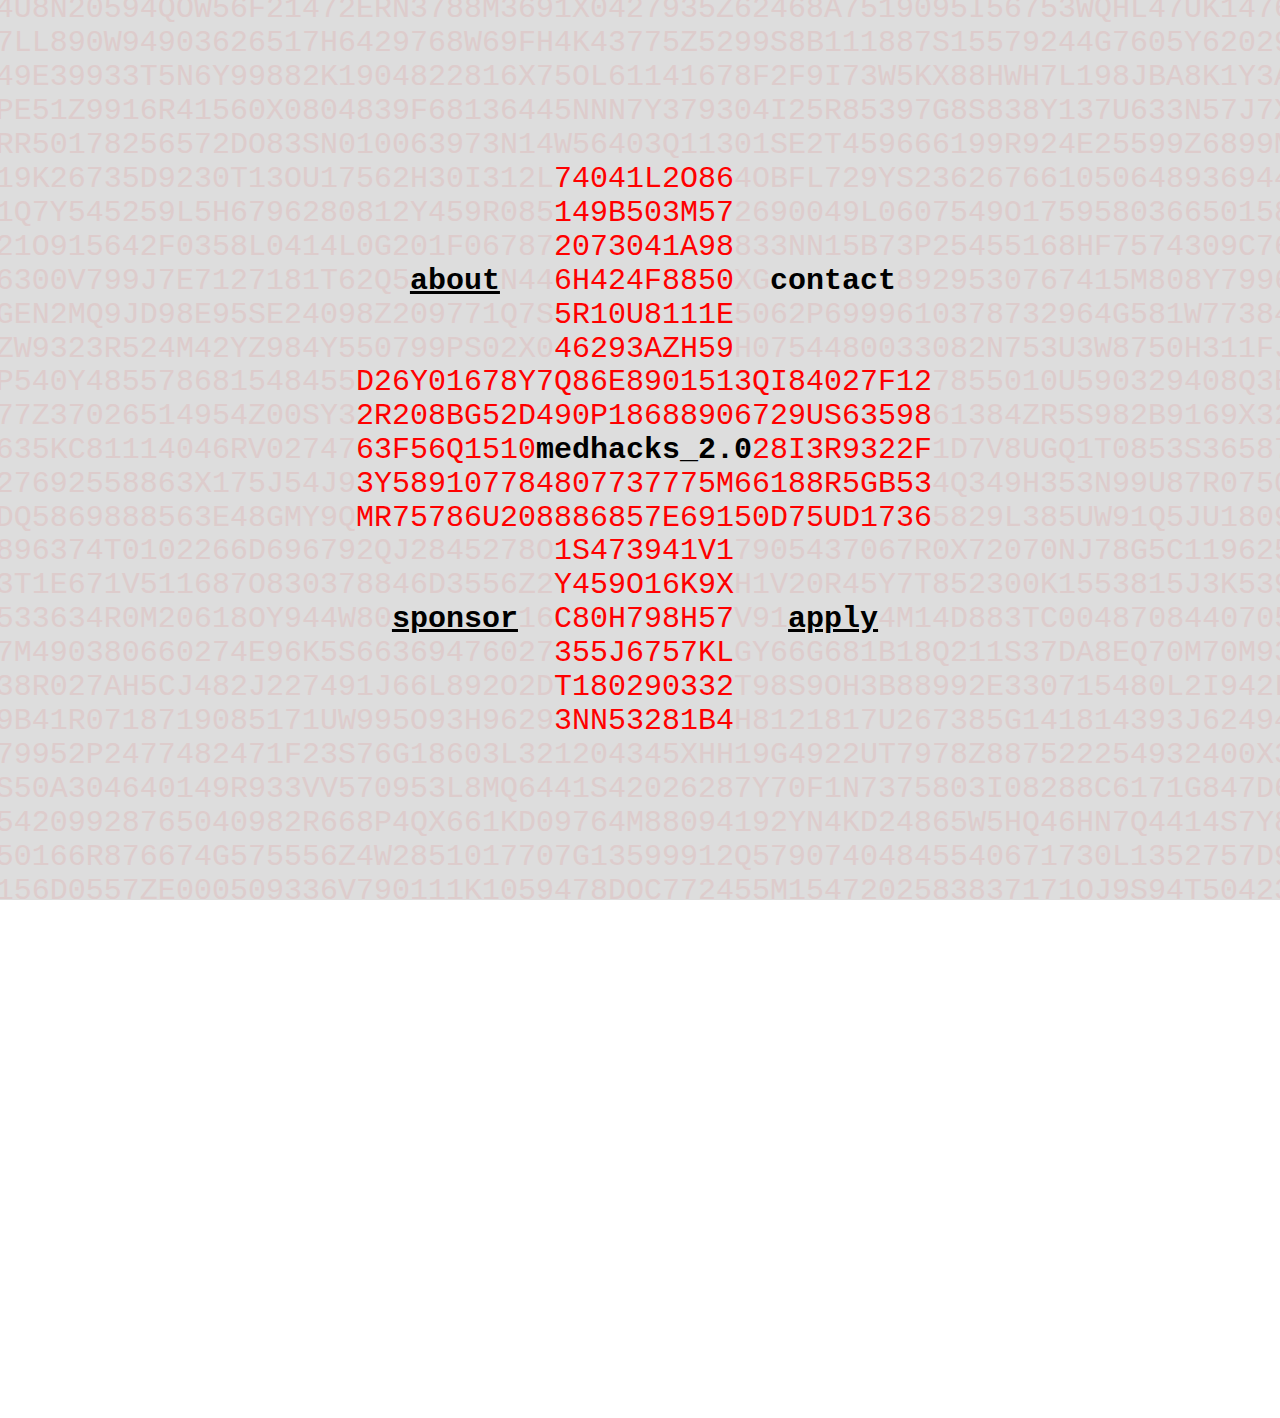
<file: beta/index.html>
<html><head><link rel='stylesheet' type='text/css' href='binary.css'><script src='http://ajax.googleapis.com/ajax/libs/jquery/1.11.3/jquery.min.js'></script></head><body style='margin: 0px; padding: 0px;' ><div class='world-container'><div class='left-sea'></div><div class='right-sea'></div><div style='font-family: courier' class='center world'><div class='top-half'><span></span><span class ='water'>257IF905I54R947M0889195N8H59D8171617K1X2N59Q0789K577401E3014800935P8M55659FXT67925980K7Q94696387389815U3593494B307356821Y57002I97</span></br><span class='water'>O6768824P5525212312F72208501O2136I0E46068V0813O58Q66SO71907R34465359738JU40183233926827O40831D151T22N82C5K53Z2970S41420D2241C737D</span></br><span class='water'>7273T73W7026W1L04AJ46G18854HD7170984W033020315R182U2Y5V0F6RP5X145707636889341719R342J814M1C2C6731Z8T9556JA66H99E2431A5ZGM7I77K5W8</span></br><span class='water'>C7D081C5F86RX4H634396Y492O153M023F9M021W63530386951NCH8VFL4P799S68P92809292EG8R27502SG70Y5758105U573T121308Y41K059SS90H444TIB8023</span></br><span class='water'>736208R60AZ214H</span><span class='water'>499150792373U5Y07499048OS718193166</span><span class ='water'>37N4324J276W0N6949LI6ME145S9548</span><span class='water'>313N08293776C614UG79</span><span class ='water'>6PD946X03239K157133XE856Z4394</span></br><span class='water'>6N313JX92342507</span><span class='water'>228911FH2XW530OZ31475L3488396E150S</span><span class ='water'>51N9N8HK59ACBA10161730768157715</span><span class='water'>05836A635794S7650S6U</span><span class ='water'>39256150A4241A4P12H35U5R72F65</span></br><span class='water'>8P391879R832B41</span><span class='water'>Z156091T394N35239D0A59Z6JZ28641787186YOI07572</span><span class ='water'>R4763870B1</span><span class='water'>194NWIT2768Q2U66252CZ371858014</span><span class ='water'>009820995L578X5960X63507U7778</span></br><span class='water'>027Z0JU13185Y68</span><span class='water'>J575453L16944450558R5S332T280H3H0K8K34H82C22X</span><span class ='water'>Z0173W89Y5</span><span class='water'>291378475325D5G02GF81E139G4802</span><span class ='water'>334N52H01JG84713451539414621N</span></br><span class='water'>790954J9664IX36</span><span class='water'>43K81536C561M36079502004A7W503373606T67400951</span><span class ='water'>O376U52T96</span><span class='water'>8716308NCJAF03085243V6T25E3540</span><span class ='water'>831N801405Y1Y03BHW20559620585</span></br><span class='water'>83286215410M624</span><span class='water'>47402C62H21288Z5390914252CG310924JM380323560U</span><span class ='water'>824119579N</span><span class='water'>D14N2323AA002S40R784794148J72S</span><span class ='water'>714B153221B4H2723311416Q7Y9M4</span></br><span class='water'>9MWC636076D3788</span><span class='water'>N25856C15505W52716W07Z10M3403N121N34C6KB77275</span><span class ='water'>0957805372</span><span class='water'>BV80F937T42V96116583N9F6GC681D</span><span class ='water'>735HH4I31365U757873A922313373</span></br><span class='water'>58OU7O759E540L6</span><span class='water'>0715R764J14P178725Y5497701X834L6207U695Z7K0G6</span><span class ='water'>O0FL1J07E7</span><span class='water'>3M448SP4H59086964831272LO66K96</span><span class ='water'>0W0B96N1357Z7W322120654901787</span></br><span class='water'>5O3325805658654</span><span class='water'>2530H165E49823J583J57R109412709E1913H444228344XV9201NDS1FT988224722599B7004Z31824O625</span><span class ='water'>11O34C254G121X9204M7H2851I517</span></br><span class='water'>83S564K5544Q70W</span><span class='water'>T925Q6052IH5529238M4C1505502R5861669928A42C4I11K202126583UQ384F28506I896J478012093092</span><span class ='water'>7213JLL98W81J3H47F3790D82F802</span></br><span class='water'>631929C2QX64O29</span><span class='water'>8931ZV179W162J077119J573CORN690W87548O94563B986Q69899531317T83950I13532500197J2103X11</span><span class ='water'>879M7356U945851179519960GME35</span></br><span class='water'>NG438MI94289D08</span><span class='water'>580LM74R70FPRZ4U1NHC7119OW75621472325687153691Z5E2JW3F467G0877518375636904XQ1LV7U9145</span><span class ='water'>61G296869F66W48506YP5U92737K0</span></br><span class='water'>M1517U29217F51N</span><span class='water'>0501C1641A37Y2F3L4O0W74Q03F76517HH789968365NF021A05F2729B183116427X4756924D5K60596SM2</span><span class ='water'>961247TGO3X4809DV247653M1770S</span></br><span class='water'>9H33730E2D82Z93</span><span class='water'>Z988Q69861OR9ER8E5F13U08N6398882T109XT2281E9657L6X0511780299I70W32X89L4D7L198JBB8K1Y2</span><span class ='water'>AJ9643988400D04C3270579DC9224</span></br><span class='water'>3728O9G65443420</span><span class='water'>815095U5K271080E5517H12J705505687Y839F607334T52I7763E5808A25485398286788Y137U9399P787</span><span class ='water'>9I91LA054698T3021600H0R13IK81</span></br><span class='water'>31701H94591O879</span><span class='water'>9O046M02N0I4Q9WR181272164725O83SN01E023H45N842C22S1QL40019E296C26A68EUR904E85399C6T90</span><span class ='water'>02253KGZ1I401897A55V070783124</span></br><span class='water'>04S0535K4145Y62</span><span class='water'>2Y72884609D6C902G87738743O0T1H851J561L277312W</span><span class ='land'>955X304741</span><span class='water'>2OB0L7Q9NS04665C06302Z957T7S66</span><span class ='water'>6838259PD6649084868187K3672TT</span></br><span class='water'>746881SL328XM62</span><span class='water'>987M20882Z0RJ11Q90E45H29L5F708Z210013Y15ER245</span><span class ='land'>864B229463</span><span class='water'>2E97076LA604145D136728636J3085</span><span class ='water'>368599885O763I801148X050A55H0</span></br><span class='water'>453410720293733</span><span class='water'>176N6054J67105G1L91F748F435855P1475G</span><span class='about-border'>2040198</span><span class='water'>Q7</span><span class ='land'>252WEZ5597</span><span class='water'>9</span><span class='contact-border'>3415114PX</span><span class='water'>R0X7155K6OFZ575H90C1</span><span class ='water'>N87T4763E336359624I3275009P24</span></br><span class='water'>7H5E61724Z6605Q</span><span class='water'>51S2OI4Z92316P83073539J6573N411L0625</span><span class='about-border'>1</span><span class='words' id='about'><a href='#' class='btn-click'>about</a></span><span class='about-border'>N</span><span class='water'>4T</span><span class ='land'>4584W50F53</span><span class='water'>X</span><span class='contact-border'>G</span><span class='words' id='contact'>contact</span><span class='contact-border'>8</span><span class='water'>BH553376X435M8683680</span><span class ='water'>1200652387063668V51869N082610</span></br><span class='water'>9VU11M0J0019459</span><span class='water'>H86P3H4Y185G3R6EN883VX797E560928014Z</span><span class='about-border'>582R71Q</span><span class='water'>08</span><span class ='land'>50R2K24N3N</span><span class='water'>9</span><span class='contact-border'>132P099Q6</span><span class='water'>133T2031K94G581772I8</span><span class ='water'>72510J0AA5601221X07GWT0K14830</span></br><span class='water'>2763325C88G7A20</span><span class='water'>565915915912DNZ80K258527912YD984Y231999PR02XX</span><span class ='land'>0HP1X0Z89E</span><span class='water'>4949F6812K3L1Y4B5891W87W90Y55F</span><span class ='water'>2576074123T0262S1449H576Q0404</span></div>
<div class='filler-div' id='top-filler'></div>
<div class='info' id="top-info">
	<div class='numbers' id='top-numbers'>
		1 </br>2 </br>3</br>4</br>5</br>6</br>7</br>8</br>9</br>10</br>11</br>12</br>13</br>14</br>15</br>16</br>17</br>18</br>19</br>20</br>21</br>22</br>23</br>24</br>25</br>26</br>27</br>28</br>29</br>30</br>31</br>32</br>33</br>34</br>35</br>36</br>37</br>38</br>39</br>
	</div>
	<div class='content' id='about-content'>
		What if the most creative minds channeled their focus into solving the most impactful problems of today? Imagine if we could apply the ingenuity that powers the most profound technology into the most fundamental of all human concerns: <span style='color:green'>health</span>. MedHacks is the start. Join us for our <span style='color:cyan'>medical hackathon</span> at the world's pinnacle of medical care - Johns Hopkins University.
		</br>
		</br>
		Hackers across all disciplines, skill levels, and locations will unite to meet with the experts in every part of the medical field here to <span style='color:yellow'>develop their solutions to healthcare problems across the globe</span>. For 36 hours, these hackers and doctors will bring their ideas to fruition. At the end, they will present their solutions to the judges and the world.
		</br>
		</br>
		<a href="#" class="button back">Back</a>
	</div>
</div>
<div class='filler-div' id='top-filler-2'></div>
<div class="middle-half"><span class='water'>932G1L13486G423</span><span class='water'>059078D1N2OR80P52T349O57Y601U4P795</span><span class ='land'>235X1092UE2G3T968550776AD65JG32B</span><span class='water'>5855012U392179Q18Q4</span><span class ='water'>EK6732I2VC2Y5773Y3503805120G4</span></br><span class='water'>S4J503763273266</span><span class='water'>3Q09494P657LSO07F570CQ910Q79Z05S27</span><span class ='land'>792993172</span><span class='title-border'>08RS51842V2296</span><span class='land'>7Q6864I3R</span><span class='water'>61389ZD374866019G67</span><span class ='water'>4377299887924551H83P6715P80O6</span></br><span class='water'>7649Q248V258BI7</span><span class='water'>67531202644E74820KC78111046R30054D</span><span class ='land'>01FD96476</span><span class='title-border'>Q</span><span class='words' id='title'>medhacks_2.0</span><span class='title-border'>Y</span><span class='land'>86823786T</span><span class='water'>1D789UM01R086350618</span><span class ='water'>746O3BK82I2045R01976016872AM1</span></br><span class='water'>4C592523019843P</span><span class='water'>7687791M093665276M25789K2X921284J0</span><span class ='land'>06T40467L</span><span class='title-border'>2133DV564X9O68</span><span class='land'>G11583E62</span><span class='water'>445696403N97U879075</span><span class ='water'>7351488Z1864184W7Z45M934W4909</span></br><span class='water'>536874S22F76722</span><span class='water'>0712903428464ND25889127569E3154Y1Q</span><span class ='land'>3604Q39W631GU6717N0MU080806171L8</span><span class='water'>88Y743814W57Q579180</span><span class ='water'>93095777J45915984V83011A92K18</span></div>
<div class='info' id='bottom-info'>
	<div class='numbers' id='bottom-numbers'>
		1</br>2</br>3</br>4</br>5</br>6</br>7</br>8</br>9</br>10</br>11</br>12</br>13</br>14</br>15</br>16</br>17</br>18</br>19</br>
	</div>
	<div class='content' id='apply-content'>
		Ready to <span style='color: red;'>change</span> the <span style='color: green;'>future</span> of healthcare?
		</br>
		</br>
		<a id="apply-btn" href="http://goo.gl/forms/IIniaFOjWABoxEIz1" class="button">Sign Up!</a>
		</br>
		</br>
		<a href="#" class="button back">Back</a>
	</div>
</div>
<div class='bottom-half'><span class='water'>4D553P85M934846</span><span class='water'>O46203505264D66662743Q1825635G98523QJ9819278M</span><span class ='land'>32003G1133</span><span class='water'>7K9560778I7037N0M0N50902CO19U3</span><span class ='water'>84U07W23M0F8W9710993TY0S46U5S</span></br><span class='water'>9510W99386978O0</span><span class='water'>60K2969573978W335E4777521087O623378</span><span class='sponsor-border'>806D35I16</span><span class='water'>5</span><span class ='land'>3283622Q19</span><span class='water'>H1</span><span class='border'>V40346J</span><span class='water'>R9JE0318K1HQ98R5K5386</span><span class ='water'>4B03AC71I7132AE6089538N3W1898</span></br><span class='water'>195177B25F59F7W</span><span class='water'>68L9M2G9P0U5R38939K421M20518Q0944W4</span><span class='sponsor-border'>0</span><span class='words' id='sponsor'><a href='../sponsors.pdf' class='btn-click'>sponsor</a></span><span class='sponsor-border'>1</span><span class='water'>6</span><span class ='land'>903VX4S5S9</span><span class='water'>79</span><span class='border'>0</span><span class='words' id='apply'><a href='#'class='btn-click'>apply</a></span><span class='border'>4</span><span class='water'>571D80O8900787084E040</span><span class ='water'>4CQ802418371246Q568559385Z200</span></br><span class='water'>803X56362835966</span><span class='water'>AP374U1ZS3T9A4L6891920627032Q38K1SN</span><span class='sponsor-border'>V66943K02</span><span class='water'>6</span><span class ='land'>QMI436D592</span><span class='water'>Y6</span><span class='border'>F1Y4Y53</span><span class='water'>04Q31953735M3337B72V3</span><span class ='water'>3814B7V17011193606P3556W80106</span></br><span class='water'>28951187T358515</span><span class='water'>U8L0GQ1699935H48R0257H5CJ266JGO7J514660842O2E</span><span class ='land'>429I001J67</span><span class='water'>798Z6F02025982E172710481L28990</span><span class ='water'>L4E335P5T923R59158I5Y2I074624</span></br><span class='water'>41B2D6S90155819</span><span class='water'>59H98DK9B374929157R03D6707095572X8925763H5656</span><span class ='land'>6V8132J126</span><span class='water'>H8121824U693495G1648U74971Z274</span><span class ='water'>44428933682392X363E695034A131</span></br><span class='water'>S915056P1665863</span><span class='water'>27CF3MU745333Z479N8P097U4O1441F2J046G126KSW421804H50XV77724VZ3UL7273Z1X7D26751402270X</span><span class ='water'>C68CL3FR710G089W5280270751970</span></br><span class='water'>90582Z79I757493</span><span class='water'>31C15OB882255V254A0046FS449R9S3UQ623953E80Q664149S086487775417B27589051U2E8C4826G8773</span><span class ='water'>271X6C47878562JK7817VI65I207W</span></br><span class='water'>S99856X51343028</span><span class='water'>715R6M7M5Z3308W1209528768038P19K268P4L967894083U4888EES596Y141DF480MK3HH45WN4Q6414372</span><span class ='water'>8751D6297572630947P278496256D</span></br><span class='water'>06686E986M25712</span><span class='water'>99W09426303BD350136RW716646975956V820E530477I7153Y592623568O7P80785840071732NM352427D</span><span class ='water'>J9R11875I7285648W6544KV4D9914</span></br><span class='water'>36J513138644834</span><span class='water'>7455410680525715ZD06576E0005093W2V019N34KZ149X557O35M2015I114480234D8744712J9S64IW154</span><span class ='water'>7I6538L4B223P9V49FR9056648433</span></br><span class='water'>650382030953775230224547222958643VW22842OEY4013817225070786101543353508X1849K36E7989270U7600J269Q327756C2191I983735K4959A1M8R3658</span></br><span class='water'>5088930H5160M6QU903PZ12115I7455E06735BOT2992Y23QY401533644G0465O08IZD870504792293J6111770134D537Q47RELKLIX063760F2015343060743F25</span></br><span class='water'>31334Q3049M86KEUE67Y9691J281YS44O93048W68EB0329D9272J93A12H032188961A76IF5612N03537430233X177665176327E59Q0722G80059330Q6G9965879</span></br><span class='water'>C412296CQ9967I61E30J70H18059464O2MLY69635C53YT57QU3491AG9D32851R9S9589887963K1R296L553332W40230NV266681580V37471726158JEN24Z86125</span></br><span class='water'>84343123I0202D430GZ77412044937086FI13253430U6O617E262093625M31Q0636I0950112470U63V0137W5144NP14DG44386476R3G783A6T7544V704349BR08</span></br><span class='water'>06864MI52A4G622535G816020D098885810316RT45UZY1518710342372PJ0225M79H3456067K20ZC2677180NI146M902795U665187M99788410SH0IR52Z395888</span></br><span class='water'>RTBYXT97997A46L3S299U1253G2Y8151G4G697355274Z94T5V58P42U407D89031IX56MG70U08270QW5217990L4IQ4G623Q66731Y9931383Z3735018Q320957775</span></br><span class='water'>98C40908657355804971Y1L9100L37P8MN95Y711YAGQN7Y58ZT140277859R2475J744597905G5825W26DQ8188230X907DK3H50L5I81625QO0797M186322WDW56W</span></br><span class='water'>588MK1V30586P4M74R3755921236345004922988X207175OY3299I93T7Y074163140484469J6O3398529769M3121O881820163R27Z34Z53H61R55884640915V36</span></br><span class='water'>9337MD92WMD1R9545QHY420Q7D54EG6124Y96622761449J42074274P3013UG08S139E0939V792887362658672S0404E4000JWT6952228J11N098V023QG85O3668</span></br><span class='water'>9858562554M831325D83M069PNP82253Y9G60565046R48OE0E19Y94571368PZ66554908047H87679705507N05A1611273HY36XU7901411NA311E76085408611G4</span></br><span class='water'>5823C083411388Y5W3G410WV6580Z6H22605XC913CH75X9765605217H59930965OG0P713SH75915242866394508007FN7DC34Y4NK9ZK192473750YN33BM49206K</span></br><span class='water'>6670Q855751I129899U0SNI9751P06992I716Q624847917H745714M5728Q3807453I0922D23505RD04X147357998LJ04296S6059I863N26068811TO82M9Z62447</span></br><span class='water'>93586P2916748K77296K4F32676I8Z40685696249C6022M7981345219986G975X916L4102407U002C06342991D019064P5U842919687573Q82U398SI923224672</span></br><span class='water'>34351AX13YF4110O663011U525RX98Y110074876O59849B943029W03540157705Z47832333155B2678617202664E7X4392920159795162393208R14170859519A</span></br><span class='water'></div></div></div><script src='binary.js'></script></body></html>
</file>
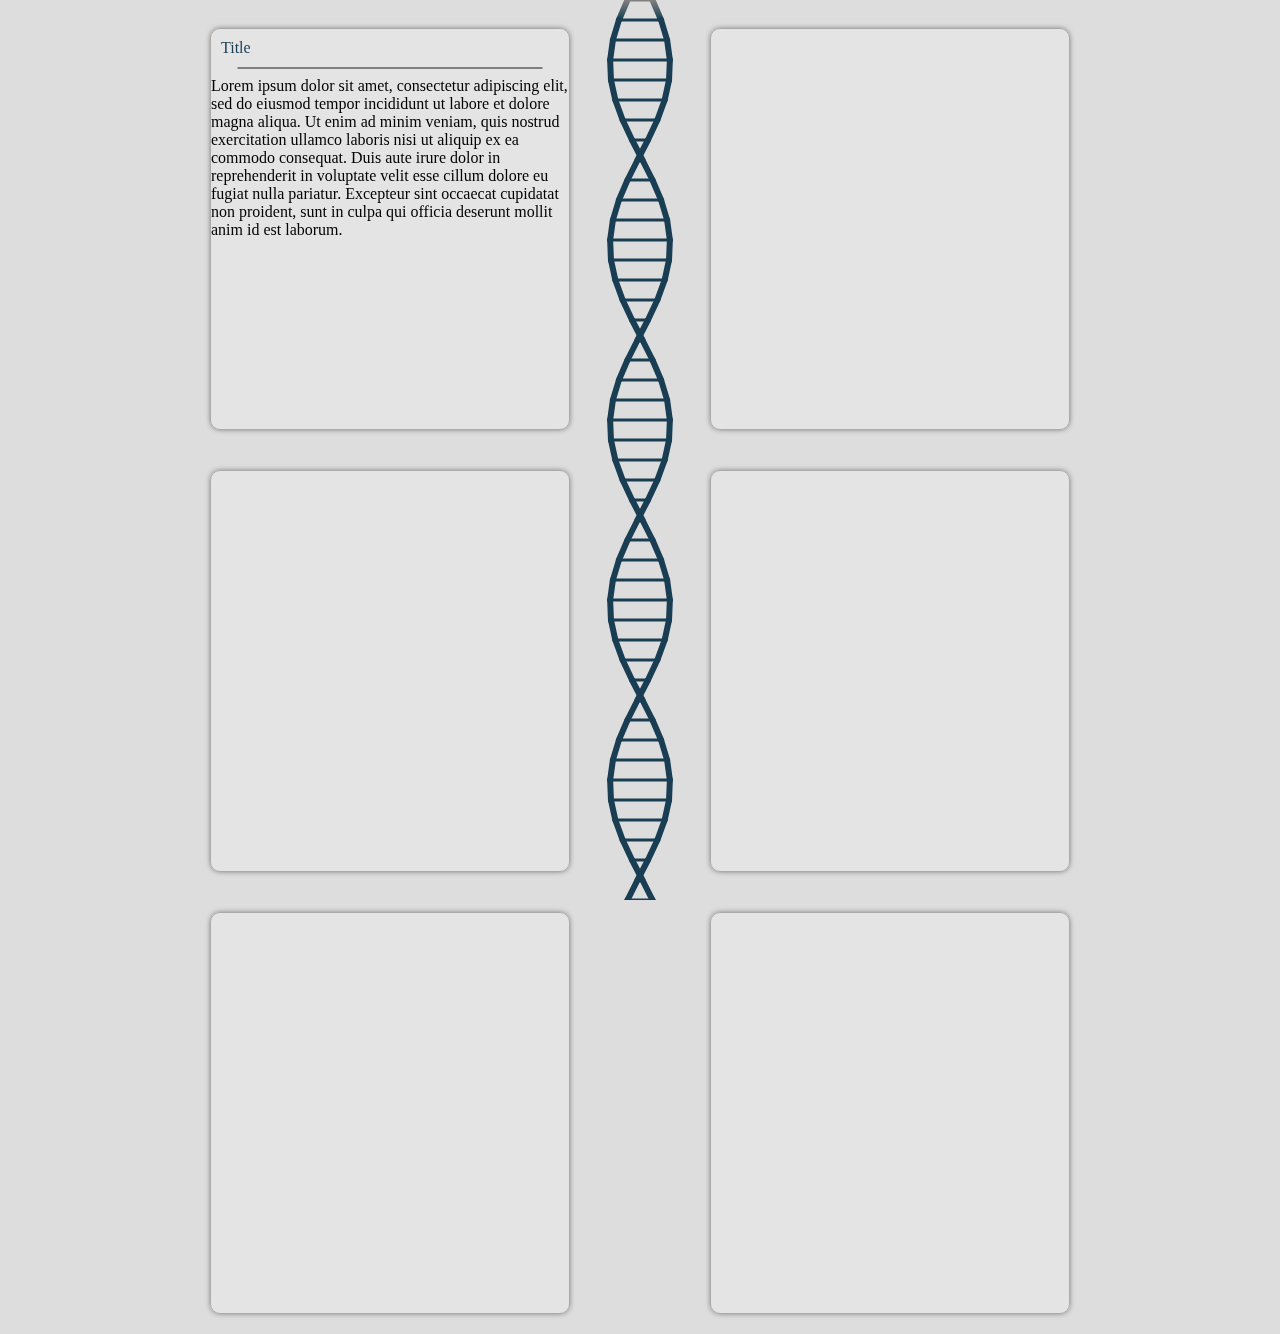
<file: beta/medical/index.html>
<html>
  <head>
    <script src="http://ajax.googleapis.com/ajax/libs/jquery/1.11.3/jquery.min.js"></script>
    <link rel="stylesheet" type="text/css" href="main.css">
  </head>
  <body>
    <svg class='dna' id='main_dna'>
      <linearGradient id="grad" x1="0%" y1="0%" x2="0%" y2="100%">
        <stop id='grad1' offset="0%" style="stop-color:rgb(255,255,0);stop-opacity:1" />
        <stop id='grad2' offset="100%" style="stop-color:rgb(255,0,0);stop-opacity:1" />
      </linearGradient>
    </svg>
    <div class='all-content'>
      <div class='content'>
        <div class='title'>
          Title
        </div>
        <hr/>
        <div class='info'>
Lorem ipsum dolor sit amet, consectetur adipiscing elit, sed do eiusmod tempor incididunt ut labore et dolore magna aliqua. Ut enim ad minim veniam, quis nostrud exercitation ullamco laboris nisi ut aliquip ex ea commodo consequat. Duis aute irure dolor in reprehenderit in voluptate velit esse cillum dolore eu fugiat nulla pariatur. Excepteur sint occaecat cupidatat non proident, sunt in culpa qui officia deserunt mollit anim id est laborum.
        </div>
      </div>
      <div class='content'></div>
      <div class='content'></div>
      <div class='content'></div>
      <div class='content'></div>
      <div class='content'></div>
    </div>
    <script src="main.js"></script>
  </body>
</html>
</file>
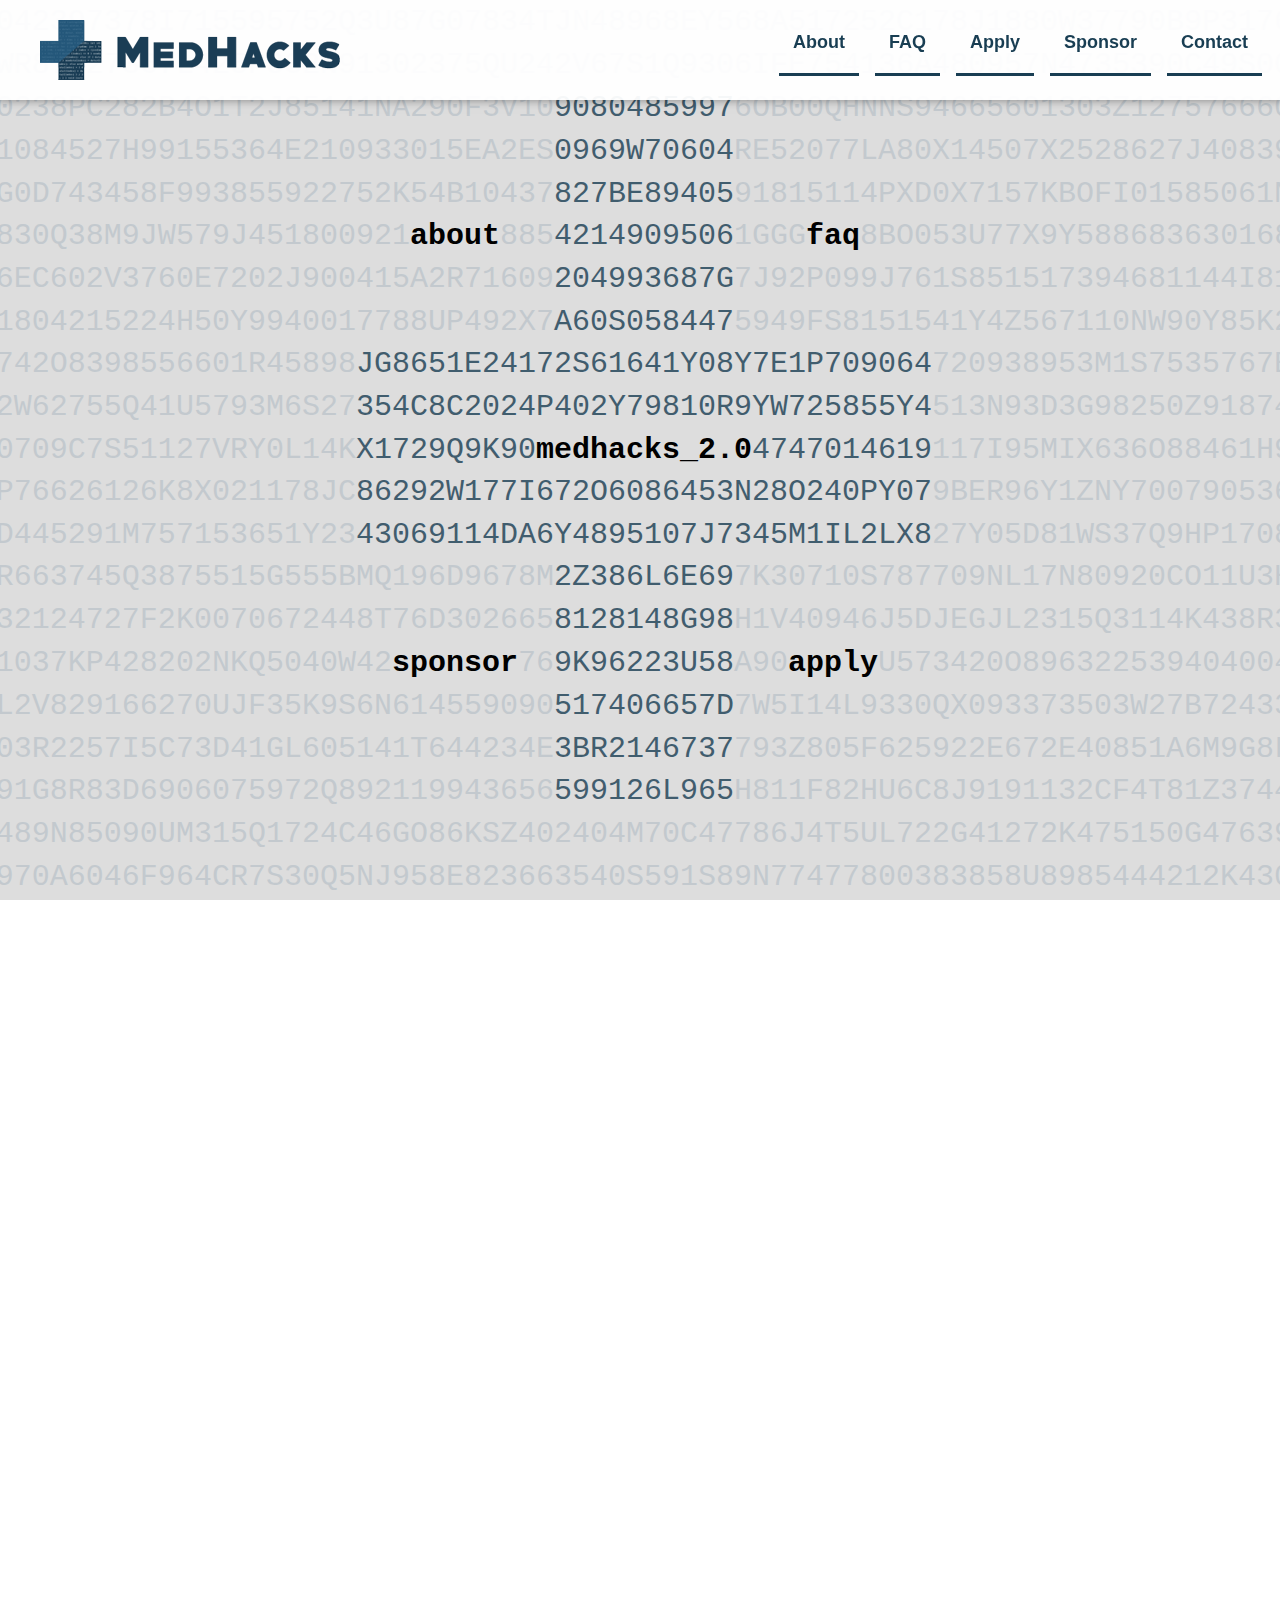
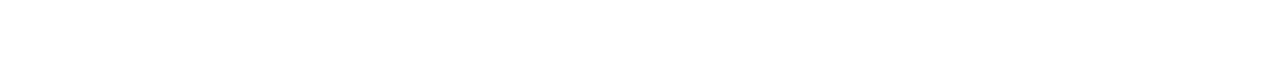
<file: beta/programming/index.html>
<html>
	<head>
			<link rel='stylesheet' type='text/css' href='binary.css'>
			<link href="main.css" rel="stylesheet">
			<link href="bootstrap.css" rel="stylesheet">
			<script src='http://ajax.googleapis.com/ajax/libs/jquery/1.11.3/jquery.min.js'></script>
	</head>
	<body style='margin: 0px; padding: 0px;' >
	    <h1 id='alt-logo'></h1>
		<div class="header-navbar header-navbar-scrolled">
	        <h1 class="header-navbar-logo">MedHacks</h1>

	        <div class="header-navbar-hamburger"></div>
	        <ul class="header-navbar-items">
	            <li class="header-navbar-item"><a href="#" id="about" class="header-navbar-link">About</a></li>
	            <li class="header-navbar-item"><a href="#" id="faq" class="header-navbar-link">FAQ</a></li>
	            <li class="header-navbar-item"><a href="#" id="apply" class="header-navbar-link">Apply</a></li>
	            <li class="header-navbar-item"><a href="#" id="sponsor" class="header-navbar-link">Sponsor</a></li>
	            <li class="header-navbar-item"><a href="mailto:info@medhacks.org" class="header-navbar-link">Contact</a></li>
	        </ul>
	    </div>
		<div class='world-container'>
			<div style='font-family: courier' class='center world'><div class='top-half'><span></span><span class ='water'>257IF905I54R947M0889195N8H59D8171617K1X2N59Q0789K577401E3014800935P8M55659FXT67925980K7Q94696387389815U3593494B307356821Y57002I97</span></br><span class='water'>O6768824P5525212312F72208501O2136I0E46068V0813O58Q66SO71907R34465359738JU40183233926827O40831D151T22N82C5K53Z2970S41420D2241C737D</span></br><span class='water'>7273T73W7026W1L04AJ46G18854HD7170984W033020315R182U2Y5V0F6RP5X145707636889341719R342J814M1C2C6731Z8T9556JA66H99E2431A5ZGM7I77K5W8</span></br><span class='water'>C7D081C5F86RX4H634396Y492O153M023F9M021W63530386951NCH8VFL4P799S68P92809292EG8R27502SG70Y5758105U573T121308Y41K059SS90H444TIB8023</span></br><span class='water'>736208R60AZ214H</span><span class='water'>499150792373U5Y07499048OS718193166</span><span class ='water'>37N4324J276W0N6949LI6ME145S9548</span><span class='water'>313N08293776C614UG79</span><span class ='water'>6PD946X03239K157133XE856Z4394</span></br><span class='water'>6N313JX92342507</span><span class='water'>228911FH2XW530OZ31475L3488396E150S</span><span class ='water'>51N9N8HK59ACBA10161730768157715</span><span class='water'>05836A635794S7650S6U</span><span class ='water'>39256150A4241A4P12H35U5R72F65</span></br><span class='water'>8P391879R832B41</span><span class='water'>Z156091T394N35239D0A59Z6JZ28641787186YOI07572</span><span class ='water'>R4763870B1</span><span class='water'>194NWIT2768Q2U66252CZ371858014</span><span class ='water'>009820995L578X5960X63507U7778</span></br><span class='water'>027Z0JU13185Y68</span><span class='water'>J575453L16944450558R5S332T280H3H0K8K34H82C22X</span><span class ='water'>Z0173W89Y5</span><span class='water'>291378475325D5G02GF81E139G4802</span><span class ='water'>334N52H01JG84713451539414621N</span></br><span class='water'>790954J9664IX36</span><span class='water'>43K81536C561M36079502004A7W503373606T67400951</span><span class ='water'>O376U52T96</span><span class='water'>8716308NCJAF03085243V6T25E3540</span><span class ='water'>831N801405Y1Y03BHW20559620585</span></br><span class='water'>83286215410M624</span><span class='water'>47402C62H21288Z5390914252CG310924JM380323560U</span><span class ='water'>824119579N</span><span class='water'>D14N2323AA002S40R784794148J72S</span><span class ='water'>714B153221B4H2723311416Q7Y9M4</span></br><span class='water'>9MWC636076D3788</span><span class='water'>N25856C15505W52716W07Z10M3403N121N34C6KB77275</span><span class ='water'>0957805372</span><span class='water'>BV80F937T42V96116583N9F6GC681D</span><span class ='water'>735HH4I31365U757873A922313373</span></br><span class='water'>58OU7O759E540L6</span><span class='water'>0715R764J14P178725Y5497701X834L6207U695Z7K0G6</span><span class ='water'>O0FL1J07E7</span><span class='water'>3M448SP4H59086964831272LO66K96</span><span class ='water'>0W0B96N1357Z7W322120654901787</span></br><span class='water'>5O3325805658654</span><span class='water'>2530H165E49823J583J57R109412709E1913H444228344XV9201NDS1FT988224722599B7004Z31824O625</span><span class ='water'>11O34C254G121X9204M7H2851I517</span></br><span class='water'>83S564K5544Q70W</span><span class='water'>T925Q6052IH5529238M4C1505502R5861669928A42C4I11K202126583UQ384F28506I896J478012093092</span><span class ='water'>7213JLL98W81J3H47F3790D82F802</span></br><span class='water'>631929C2QX64O29</span><span class='water'>8931ZV179W162J077119J573CORN690W87548O94563B986Q69899531317T83950I13532500197J2103X11</span><span class ='water'>879M7356U945851179519960GME35</span></br><span class='water'>NG438MI94289D08</span><span class='water'>580LM74R70FPRZ4U1NHC7119OW75621472325687153691Z5E2JW3F467G0877518375636904XQ1LV7U9145</span><span class ='water'>61G296869F66W48506YP5U92737K0</span></br><span class='water'>M1517U29217F51N</span><span class='water'>0501C1641A37Y2F3L4O0W74Q03F76517HH789968365NF021A05F2729B183116427X4756924D5K60596SM2</span><span class ='water'>961247TGO3X4809DV247653M1770S</span></br><span class='water'>9H33730E2D82Z93</span><span class='water'>Z988Q69861OR9ER8E5F13U08N6398882T109XT2281E9657L6X0511780299I70W32X89L4D7L198JBB8K1Y2</span><span class ='water'>AJ9643988400D04C3270579DC9224</span></br><span class='water'>3728O9G65443420</span><span class='water'>815095U5K271080E5517H12J705505687Y839F607334T52I7763E5808A25485398286788Y137U9399P787</span><span class ='water'>9I91LA054698T3021600H0R13IK81</span></br><span class='water'>31701H94591O879</span><span class='water'>9O046M02N0I4Q9WR181272164725O83SN01E023H45N842C22S1QL40019E296C26A68EUR904E85399C6T90</span><span class ='water'>02253KGZ1I401897A55V070783124</span></br><span class='water'>04S0535K4145Y62</span><span class='water'>2Y72884609D6C902G87738743O0T1H851J561L277312W</span><span class ='land'>955X304741</span><span class='water'>2OB0L7Q9NS04665C06302Z957T7S66</span><span class ='water'>6838259PD6649084868187K3672TT</span></br><span class='water'>746881SL328XM62</span><span class='water'>987M20882Z0RJ11Q90E45H29L5F708Z210013Y15ER245</span><span class ='land'>864B229463</span><span class='water'>2E97076LA604145D136728636J3085</span><span class ='water'>368599885O763I801148X050A55H0</span></br><span class='water'>453410720293733</span><span class='water'>176N6054J67105G1L91F748F435855P1475G</span><span class='about-border'>2040198</span><span class='water'>Q7</span><span class ='land'>252WEZ5597</span><span class='water'>9F8</span><span class='faq-border'>15114</span><span class='water'>PXR0X7155K6OFZ575H90C1</span><span class ='water'>N87T4763E336359624I3275009P24</span></br><span class='water'>7H5E61724Z6605Q</span><span class='water'>51S2OI4Z92316P83073539J6573N411L0625</span><span class='about-border'>1</span><span class='words' id='about'><a href='#' class='btn-click'>about</a></span><span class='about-border'>N</span><span class='water'>4T</span><span class ='land'>4584W50F53</span><span class='water'>XFG</span><span class='faq-border'>G</span><a class='words btn-click' id='faq' href='#'>faq</a><span class='faq-border'>8</span><span class='water'>BH553376X435M8683680</span><span class ='water'>1200652387063668V51869N082610</span></br><span class='water'>9VU11M0J0019459</span><span class='water'>H86P3H4Y185G3R6EN883VX797E560928014Z</span><span class='about-border'>582R71Q</span><span class='water'>08</span><span class ='land'>50R2K24N3N</span><span class='water'>HJ9</span><span class='faq-border'>2P099</span><span class='water'>2S133T2031K94G581772I8</span><span class ='water'>72510J0AA5601221X07GWT0K14830</span></br><span class='water'>2763325C88G7A20</span><span class='water'>565915915912DNZ80K258527912YD984Y231999PR02XX</span><span class ='land'>0HP1X0Z89E</span><span class='water'>4949F6812K3L1Y4B5891W87W90Y55F</span><span class ='water'>2576074123T0262S1449H576Q0404</span></div>
<div class='filler-div' id='top-filler'></div>
<div class='info' id="top-info">
	<div class='numbers' id='top-numbers'>
		1</br>2</br>3</br>4</br>5</br>6</br>7</br>8</br>9</br>10</br>11</br>12</br>13</br>14</br>15</br>16</br>17</br>18</br>19</br>20</br>21</br>22</br>23</br>24</br>25</br>26</br>27</br>28</br>29</br>30</br>31</br>32</br>33</br>34</br>35</br>36</br>37</br>38</br>39</br>40</br>41</br>42</br>43</br>44</br>45</br>46</br>47</br>48</br>49</br>50</br>51</br>52</br>53</br>54</br>55</br>56</br>57</br>58</br>59</br>60</br>61</br>62</br>63</br>64</br>65</br>66</br>67</br>68</br>69</br>70</br>71</br>72</br>73</br>74</br>75</br>76</br>77</br>78</br>79</br>
	</div>
	<div class='content' id='about-content'>
		What if the most creative minds channeled their focus into solving the most impactful problems of today? Imagine if we could apply the ingenuity that powers the most profound technology into the most fundamental of all human concerns: <span style='color:green'>health</span>. MedHacks is the start. Join us for our <span style='color:cyan'>medical hackathon</span> at the world's pinnacle of medical care - Johns Hopkins University.
		</br>
		</br>
		Hackers across all disciplines, skill levels, and locations will unite to meet with the experts in every part of the medical field here to <span style='color:yellow'>develop their solutions to healthcare problems across the globe</span>. For 36 hours, these hackers and doctors will bring their ideas to fruition. At the end, they will present their solutions to the judges and the world.
		</br>
		</br>
		<a href="#" class="button back">Back</a>
	</div>
	<div class='content' id='faq-content'>
       	<span style='color:yellow'>What is a Medical Hackathon?</span></br>
        Drawing on the popular concept of hackathons being held around the world, we are challenging innovators to design solutions to the most pressing medical issues of our day within 36 hours. MedHackers will work (and play) in interdisciplinary teams over the weekend, utilizing the unique skillset of each team member to build the best solution to a critical medical problem. Along the way, hackers will learn together, design together, eat together, and code together before presenting their finished product (together) to a panel of judges.
        </br></br>
        <span style='color:yellow'>But I know nothing about health?!</span></br>
        If you don't know about health, don’t worry - learning is a huge part of the MedHacks experience! We will have workshops on all subjects and mentors to answer questions and help out teams. Come with an open mind, you'll work with a great team, learn a lot, and most importantly, have fun.
        </br></br>
        <span style='color:yellow'>How will I get there?</span></br>
        MedHacks is able to offer a limited number of travel grants for participants coming from outside the Baltimore Metropolitan area. If you are in need of assistance in attending MedHacks, and live outside the Baltimore area, please send an email to <a style='color:cyan;' href="mailto:travel@medhacks.org">travel@medhacks.org</a>. 
        </br></br>
        <span style='color:yellow'>I'm not a student, can I still get involved?</span></br>
        Of course! We are looking for talented and qualified mentors, speakers, and <a style='color:cyan;' href="./sponsors.pdf">sponsors</a> in tech, entrepreneurship, medicine, and their intersection. We're always looking for new people to get involved, so shoot us an email at <a style='color:cyan;' href="mailto:info@medhacks.org">info@medhacks.org</a> and we'll be in touch.
        </br></br>
        <span style='color:yellow'>Who can participate?</span></br>
        Any student, anywhere. Anyone can make an impact - hackthons produce "hackers", not the other way around. Students - both at the undergraduate and graduate level - with engineering, medical, and entrepreneurial backgrounds are encouraged to apply for a spot at MedHacks 2015.
        </br></br>
		<a href="#" class="button back">Back</a>
	</div>
</div>
<div class='filler-div' id='top-filler-2'></div>
<div class="middle-half"><span class='water'>932G1L13486G423</span><span class='water'>059078D1N2OR80P52T349O57Y601U4P795</span><span class ='land'>235X1092UE2G3T968550776AD65JG32B</span><span class='water'>5855012U392179Q18Q4</span><span class ='water'>EK6732I2VC2Y5773Y3503805120G4</span></br><span class='water'>S4J503763273266</span><span class='water'>3Q09494P657LSO07F570CQ910Q79Z05S27</span><span class ='land'>792993172</span><span class='title-border'>08RS51842V2296</span><span class='land'>7Q6864I3R</span><span class='water'>61389ZD374866019G67</span><span class ='water'>4377299887924551H83P6715P80O6</span></br><span class='water'>7649Q248V258BI7</span><span class='water'>67531202644E74820KC78111046R30054D</span><span class ='land'>01FD96476</span><span class='title-border'>Q</span><span class='words' id='title'>medhacks_2.0</span><span class='title-border'>Y</span><span class='land'>86823786T</span><span class='water'>1D789UM01R086350618</span><span class ='water'>746O3BK82I2045R01976016872AM1</span></br><span class='water'>4C592523019843P</span><span class='water'>7687791M093665276M25789K2X921284J0</span><span class ='land'>06T40467L</span><span class='title-border'>2133DV564X9O68</span><span class='land'>G11583E62</span><span class='water'>445696403N97U879075</span><span class ='water'>7351488Z1864184W7Z45M934W4909</span></br><span class='water'>536874S22F76722</span><span class='water'>0712903428464ND25889127569E3154Y1Q</span><span class ='land'>3604Q39W631GU6717N0MU080806171L8</span><span class='water'>88Y743814W57Q579180</span><span class ='water'>93095777J45915984V83011A92K18</span></div>
<div class='info' id='bottom-info'>
	<div class='numbers' id='bottom-numbers'>
		1</br>2</br>3</br>4</br>5</br>6</br>7</br>8</br>9</br>10</br>11</br>12</br>13</br>14</br>15</br>16</br>17</br>18</br>19</br>
	</div>
	<div class='content' id='apply-content'>
		Ready to <span style='color: red;'>change</span> the <span style='color: green;'>future</span> of healthcare?
		</br>
		</br>
		<a id="apply-btn" href="http://goo.gl/forms/IIniaFOjWABoxEIz1" class="button">Sign Up!</a>
		</br>
		</br>
		<a href="#" class="button back">Back</a>
	</div>
</div>
<div class='bottom-half'><span class='water'>4D553P85M934846</span><span class='water'>O46203505264D66662743Q1825635G98523QJ9819278M</span><span class ='land'>32003G1133</span><span class='water'>7K9560778I7037N0M0N50902CO19U3</span><span class ='water'>84U07W23M0F8W9710993TY0S46U5S</span></br><span class='water'>9510W99386978O0</span><span class='water'>60K2969573978W335E4777521087O623378</span><span class='sponsor-border'>806D35I16</span><span class='water'>5</span><span class ='land'>3283622Q19</span><span class='water'>H1</span><span class='border'>V40346J</span><span class='water'>R9JE0318K1HQ98R5K5386</span><span class ='water'>4B03AC71I7132AE6089538N3W1898</span></br><span class='water'>195177B25F59F7W</span><span class='water'>68L9M2G9P0U5R38939K421M20518Q0944W4</span><span class='sponsor-border'>0</span><span class='words' id='sponsor'><a href='../sponsors.pdf' class='btn-click'>sponsor</a></span><span class='sponsor-border'>1</span><span class='water'>6</span><span class ='land'>903VX4S5S9</span><span class='water'>79</span><span class='border'>0</span><span class='words' id='apply'><a href='#'class='btn-click'>apply</a></span><span class='border'>4</span><span class='water'>571D80O8900787084E040</span><span class ='water'>4CQ802418371246Q568559385Z200</span></br><span class='water'>803X56362835966</span><span class='water'>AP374U1ZS3T9A4L6891920627032Q38K1SN</span><span class='sponsor-border'>V66943K02</span><span class='water'>6</span><span class ='land'>QMI436D592</span><span class='water'>Y6</span><span class='border'>F1Y4Y53</span><span class='water'>04Q31953735M3337B72V3</span><span class ='water'>3814B7V17011193606P3556W80106</span></br><span class='water'>28951187T358515</span><span class='water'>U8L0GQ1699935H48R0257H5CJ266JGO7J514660842O2E</span><span class ='land'>429I001J67</span><span class='water'>798Z6F02025982E172710481L28990</span><span class ='water'>L4E335P5T923R59158I5Y2I074624</span></br><span class='water'>41B2D6S90155819</span><span class='water'>59H98DK9B374929157R03D6707095572X8925763H5656</span><span class ='land'>6V8132J126</span><span class='water'>H8121824U693495G1648U74971Z274</span><span class ='water'>44428933682392X363E695034A131</span></br><span class='water'>S915056P1665863</span><span class='water'>27CF3MU745333Z479N8P097U4O1441F2J046G126KSW421804H50XV77724VZ3UL7273Z1X7D26751402270X</span><span class ='water'>C68CL3FR710G089W5280270751970</span></br><span class='water'>90582Z79I757493</span><span class='water'>31C15OB882255V254A0046FS449R9S3UQ623953E80Q664149S086487775417B27589051U2E8C4826G8773</span><span class ='water'>271X6C47878562JK7817VI65I207W</span></br><span class='water'>S99856X51343028</span><span class='water'>715R6M7M5Z3308W1209528768038P19K268P4L967894083U4888EES596Y141DF480MK3HH45WN4Q6414372</span><span class ='water'>8751D6297572630947P278496256D</span></br><span class='water'>06686E986M25712</span><span class='water'>99W09426303BD350136RW716646975956V820E530477I7153Y592623568O7P80785840071732NM352427D</span><span class ='water'>J9R11875I7285648W6544KV4D9914</span></br><span class='water'>36J513138644834</span><span class='water'>7455410680525715ZD06576E0005093W2V019N34KZ149X557O35M2015I114480234D8744712J9S64IW154</span><span class ='water'>7I6538L4B223P9V49FR9056648433</span></br><span class='water'>650382030953775230224547222958643VW22842OEY4013817225070786101543353508X1849K36E7989270U7600J269Q327756C2191I983735K4959A1M8R3658</span></br><span class='water'>5088930H5160M6QU903PZ12115I7455E06735BOT2992Y23QY401533644G0465O08IZD870504792293J6111770134D537Q47RELKLIX063760F2015343060743F25</span></br><span class='water'>31334Q3049M86KEUE67Y9691J281YS44O93048W68EB0329D9272J93A12H032188961A76IF5612N03537430233X177665176327E59Q0722G80059330Q6G9965879</span></br><span class='water'>C412296CQ9967I61E30J70H18059464O2MLY69635C53YT57QU3491AG9D32851R9S9589887963K1R296L553332W40230NV266681580V37471726158JEN24Z86125</span></br><span class='water'>84343123I0202D430GZ77412044937086FI13253430U6O617E262093625M31Q0636I0950112470U63V0137W5144NP14DG44386476R3G783A6T7544V704349BR08</span></br><span class='water'>06864MI52A4G622535G816020D098885810316RT45UZY1518710342372PJ0225M79H3456067K20ZC2677180NI146M902795U665187M99788410SH0IR52Z395888</span></br><span class='water'>RTBYXT97997A46L3S299U1253G2Y8151G4G697355274Z94T5V58P42U407D89031IX56MG70U08270QW5217990L4IQ4G623Q66731Y9931383Z3735018Q320957775</span></br><span class='water'>98C40908657355804971Y1L9100L37P8MN95Y711YAGQN7Y58ZT140277859R2475J744597905G5825W26DQ8188230X907DK3H50L5I81625QO0797M186322WDW56W</span></br><span class='water'>588MK1V30586P4M74R3755921236345004922988X207175OY3299I93T7Y074163140484469J6O3398529769M3121O881820163R27Z34Z53H61R55884640915V36</span></br><span class='water'>9337MD92WMD1R9545QHY420Q7D54EG6124Y96622761449J42074274P3013UG08S139E0939V792887362658672S0404E4000JWT6952228J11N098V023QG85O3668</span></br><span class='water'>9858562554M831325D83M069PNP82253Y9G60565046R48OE0E19Y94571368PZ66554908047H87679705507N05A1611273HY36XU7901411NA311E76085408611G4</span></br><span class='water'>5823C083411388Y5W3G410WV6580Z6H22605XC913CH75X9765605217H59930965OG0P713SH75915242866394508007FN7DC34Y4NK9ZK192473750YN33BM49206K</span></br><span class='water'>6670Q855751I129899U0SNI9751P06992I716Q624847917H745714M5728Q3807453I0922D23505RD04X147357998LJ04296S6059I863N26068811TO82M9Z62447</span></br><span class='water'>93586P2916748K77296K4F32676I8Z40685696249C6022M7981345219986G975X916L4102407U002C06342991D019064P5U842919687573Q82U398SI923224672</span></br><span class='water'>34351AX13YF4110O663011U525RX98Y110074876O59849B943029W03540157705Z47832333155B2678617202664E7X4392920159795162393208R14170859519A</span></br><span class='water'></div></div></div><script src='binary.js'></script></body></html>
</file>
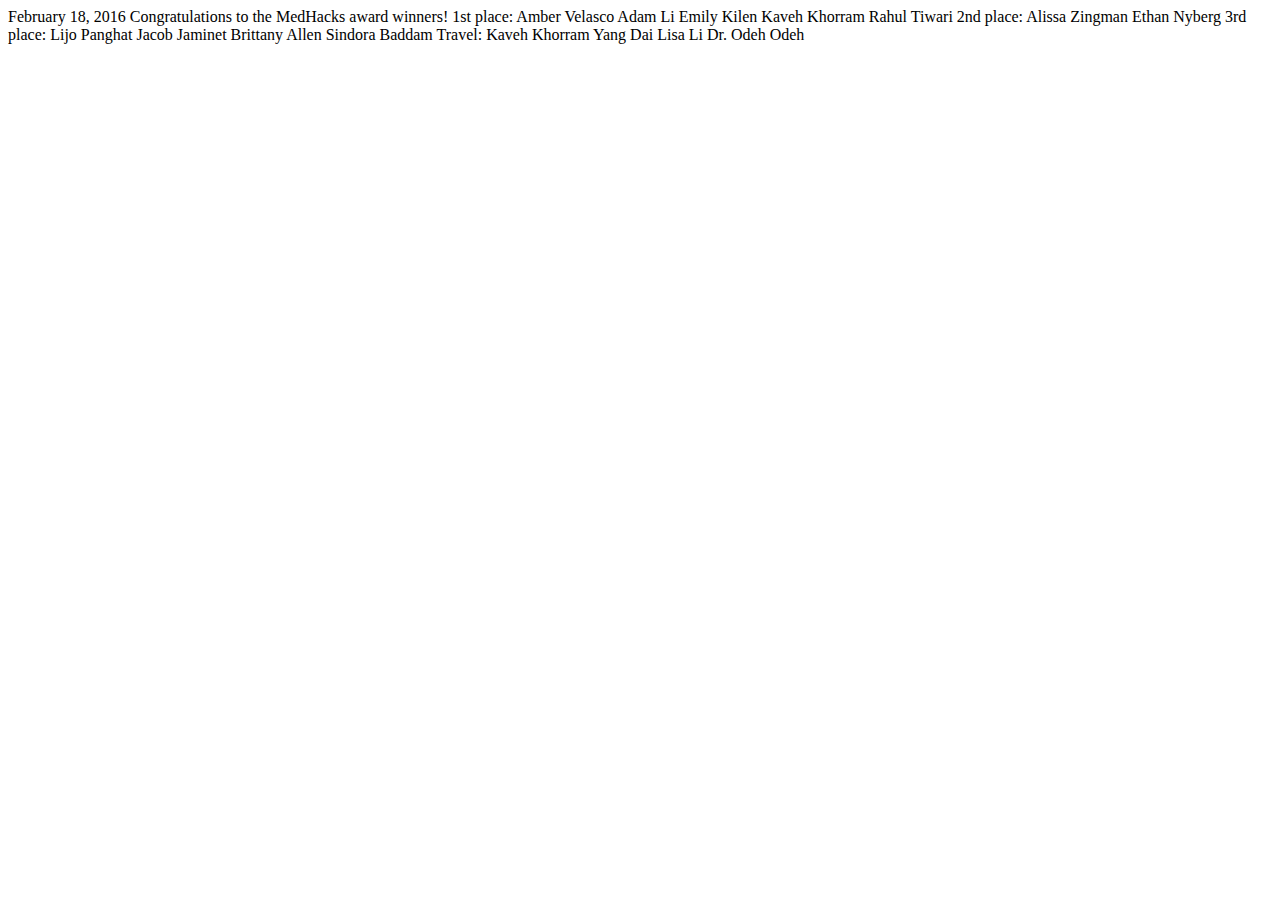
<file: winners.html>
<!DOCTYPE html>
<html>
<head>
	<title>MedHacks Winners</title>
</head>
<body>
February 18, 2016
Congratulations to the MedHacks award winners!

1st place: Amber Velasco
Adam Li
Emily Kilen
Kaveh Khorram
Rahul Tiwari

2nd place: Alissa Zingman
Ethan Nyberg

3rd place:
Lijo Panghat
Jacob Jaminet
Brittany Allen
Sindora Baddam

Travel: Kaveh Khorram
Yang Dai
Lisa Li
Dr. Odeh Odeh
</body>
</html>
</file>
<file: beta/binary.css>
.world
{
	position:absolute;
    top: calc(50% - 0px);
    left: calc(50% - 5px);
    transform: translate(-50%, -50%);
    -webkit-transform: translate(-50%, -50%);
    -ms-transform: translate(-50%, -50%);
    -o-transform: translate(-50%, -50%);

    background-color: #333;
}

.world-container
{
	width: 100%;
	height: 100%;
}
html,body 
{
    position:relative;
	overflow: hidden;
    height: 100%;
    font-size: 30px;
}
.left-sea 
{
	position: absolute;
	font-family: courier;
	height: 100%;
}

.loc-marker{
	color: white;
}
.right-sea
{
	position: absolute;
	font-family: courier;
	height: 100%;
}

.words, .title
{
    color: black;
    font-weight: bold;
}

.land, .title-border {
    color: red;
}

.info {
    width: 630px;
    margin: auto;
    color: #DDD;
    height: 0px;
    overflow: scroll;
    font-size: 25;
}   

.content {
    padding-top: 10px;
    padding-bottom: 10px;
    overflow: scroll;
}

.numbers {
    position: relative;
    float: left;
    height: 0px;
    color: gray;
    overflow: hidden;
    text-align: right;
}

.marginTen {
    padding-top: 10px;
    padding-right: 20px;
}

@media only screen and (max-width: 1000px) and (orientation: portrait) {
    body{
        font-size: 40px;    
    }
    
    .world {
        left: calc(50% - 12px);
        top: calc(50% + 6px);
    }

    .info {
        min-width: 910px;
        font-size: 45px;
    }
    
    .content {
        padding-top: 50px;
        padding-bottom: 50px;
    }

    .marginTen {
        padding-top: 52px;
    }
}

@media only screen and (max-width: 1000px) and (orientation: landscape) {
    body{
        font-size: 25px;    
    }

    .info {
        width: 650px;
        font-size: 25px;
    }
}

.bottom-half, .top-half, .middle-half {
    position: relative;
    background-color: #DDD;
}

.water, .border, .sponsor-border, .about-border, .contact-border {
    color: #DCC;
}

.darker-border {
}

.shadow-top {
    box-shadow: 0px -3px 3px #000;
}

.shadow-bottom {
    box-shadow: 0px 3px 3px #000;
}

.middle-half {
    z-index: 1000;
}

.bottom-half {
    margin-top: -1px;
}

.top-half {
    margin-bottom: -1px;
}

.invisible {
    float: right;
}

.button {
    color: pink;
}

.btn-click {
    color: black;
}

.back {
    color: orange;
}

.filler-div {
    position: relative;
    width: 100%;
    height: 0px;
    overflow: hidden;
}
</file>
<file: beta/medical/main.css>
\body, html {
    margin: 0px;
    background-color: #dddddd;
}

svg {
    margin: 0px;
    position: fixed;
    top: 0px;
    left: 0px;
}

polyline {
    fill:none;
    stroke:#193e53;
    stroke-width:5;
}

.all-content {
    position: relative;
    width: 85%;
    max-width: 1000px;
    min-width: 800px;
    margin: auto;
    z-index: 1;
}

.content {
    position: relative;
    height: 400px;
    width: calc(36% - 2px);
    margin: 7%;
    margin-top: 20px;
    margin-bottom: 20px;
    border: 1px #aaa solid;
    border-radius: 10px;
    background-color: rgba(230, 230, 230, 0.75);
    box-shadow: 0px 0px 5px #888888;
    float: left;
}

.title {
    color: #193e53;
    margin: 10px;
}

hr {
    width: 85%;
    border-style: solid;
    border-radius: 10px;
}

.info {

}
</file>
<file: beta/programming/binary.css>
.world
{
	position:absolute;
    top: calc(50% - 0px);
    left: calc(50% - 5px);
    transform: translate(-50%, -50%);
    -webkit-transform: translate(-50%, -50%);
    -ms-transform: translate(-50%, -50%);
    -o-transform: translate(-50%, -50%);

    background-color: #333;
}

.world-container
{
	width: 100%;
	height: 100%;
}
html,body 
{
    position:relative;
	overflow: hidden;
    height: 100%;
    font-size: 30px;
    line-height: 1;
	font-family: courier;

}

.left-sea 
{
	position: absolute;
	font-family: courier;
	height: 100%;
}

.loc-marker{
	color: white;
}
.right-sea
{
	position: absolute;
	font-family: courier;
	height: 100%;
}

.words, .title
{
    color: black;
    font-weight: bold;
}

.land, .title-border {
    color: #193e53;
    opacity: 0.8;
}

.info {
    width: 630px;
    margin: auto;
    color: #DDD;
    height: 0px;
    overflow: scroll;
    font-size: 25;
}   

.content {
    padding-top: 10px;
    padding-bottom: 10px;
    overflow: scroll;
}

.numbers {
    position: relative;
    float: left;
    height: 0px;
    color: gray;
    overflow: hidden;
    text-align: right;
}

.marginTen {
    padding-top: 10px;
    padding-right: 20px;
}

@media only screen and (max-width: 1000px) and (orientation: portrait) {
    body{
        font-size: 40px;    
    }
    
    .world {
        left: calc(50% - 12px);
        top: calc(50% + 6px);
    }

    .info {
        min-width: 910px;
        font-size: 45px;
    }
    
    .content {
        padding-top: 50px;
        padding-bottom: 50px;
    }

    .marginTen {
        padding-top: 52px;
    }
}

@media only screen and (max-width: 1000px) and (orientation: landscape) {
    body{
        font-size: 25px;    
    }

    .info {
        width: 650px;
        font-size: 25px;
    }
}

.bottom-half, .top-half, .middle-half {
    position: relative;
    background-color: #DDD;
}

.water, .border, .sponsor-border, .about-border, .faq-border {
    /*color: #DCC;*/
    color: #5D7F97;
    opacity: 0.2;
}

.darker-border {
}

.shadow-top {
    box-shadow: 0px -3px 3px #000;
}

.shadow-bottom {
    box-shadow: 0px 3px 3px #000;
}

.middle-half {
    z-index: 1000;
}

.bottom-half {
    margin-top: -1px;
}

.top-half {
    margin-bottom: -1px;
}

.invisible {
    float: right;
}

.button {
    color: pink;
}

.button:hover {
    color: pink;
}

.btn-click {
    color: black;
}

.back {
    color: orange;
}

.back:hover {
    color: orange;
}

.filler-div {
    position: relative;
    width: 100%;
    height: 0px;
    overflow: hidden;
}

.header-navbar {
    z-index: 2;
    -webkit-transition: opacity 1s, top 1s, background-color .4s ease-out, box-shadow .4s ease-out;
    -o-transition: opacity 1s, top 1s, background-color .4s ease-out, box-shadow .4s ease-out;
    -moz-transition: opacity 1s, top 1s, background-color .4s ease-out, box-shadow .4s ease-out;
    -ms-transition: opacity 1s, top 1s, background-color .4s ease-out, box-shadow .4s ease-out;
    transition: opacity 1s, top 1s, background-color .4s ease-out, box-shadow .4s ease-out;
}

#alt-logo {
    position: absolute;
    width: 62px;
    height: 60px;
    margin: 20px 40px;
    opacity: 1;
    z-index: 1;
    background: url('/assets/img/logo_dark.png') no-repeat;
}
</file>
<file: beta/programming/main.css>
/* Global Styles. */

html,
body {
    width: 100%;
    height: 100%;
}

body {
    font-family: "HelveticaNeue-Light", "Helvetica Neue Light", "Helvetica Neue", Helvetica, Arial, "Lucida Grande", sans-serif;
    font-weight: 300;
    overflow-x: hidden;
}

.text-vertical-center {
    display: table-cell;
    text-align: center;
    vertical-align: middle;
}

.text-vertical-center h1 {
    margin: 0 0 24px 0;
    padding: 0;
    font-size: 4.5em;
    font-weight: 700;
}

@media(max-width:900px) {
    .text-vertical-center h1 {
        font-size: 2.5em;
    }
}


/* Custom Button Styles */

.btn-light {
    border-radius: 0;
    color: #333;
    background-color: rgb(255, 255, 255);
}

.btn-light:hover,
.btn-light:focus,
.btn-light:active {
    color: #333;
    background-color: rgba(255, 255, 255, 0.8);
}


/* Custom Horizontal Rule */

hr.small {
    max-width: 100px;
}


/* Navbar */

.header-navbar {
    box-shadow: 0 -5px 10px 4px rgba(0, 0, 0, 0);
    height: 100px;
    position: fixed;
    top: 0;
    width: 100%;
    z-index: 1;
    /* Hack to prevent "dancing" on webkit/blink */
    -webkit-transform: translateZ(0);
}

.header-navbar-logo {
    background: url(/assets/img/logo_light.png) no-repeat;
    cursor: pointer;
    float: left;
    height: 60px;
    margin: 20px 40px;
    padding: 0;
    position: relative;
    text-indent: -9999px;
    width: 300px;
}

.header-navbar-logo:after {
    background: url('/assets/img/logo_dark.png') no-repeat;
    bottom: 0;
    content: '';
    display: block;
    left: 0;
    opacity: 0;
    position: absolute;
    right: 0;
    top: 0;
    transition: .4s opacity ease-out;
}

.header-navbar-items {
    float: right;
    list-style: none;
    margin: 0 10px;
}

.header-navbar-item {
    float: left;
}

.header-navbar-link {
    color: #fff;
    display: block;
    /*font-family: "HelveticaNeue-Light", "Helvetica Neue Light", "Helvetica Neue", Helvetica, Arial, "Lucida Grande", sans-serif;*/
    /*font-weight: 300;*/
    /*font: bold 18px/20px "Helvetica Neue";*/
    font-weight: bold;
    font-size: 18px;
    margin: 20px 8px 0;
    padding: 10px 14px 20px;
    position: relative;
    text-decoration: none;
    transition: color .1s ease-out;
}

.header-navbar-link:after {
    background-color: #fff;
    bottom: 0;
    content: '';
    display: block;
    height: 3px;
    left: 0;
    position: absolute;
    transition: height .1s ease-out;
    width: 100%;
    z-index: -1;
}

.header-navbar-link:hover,
.header-navbar-link:active,
.header-navbar-link:focus,
.header-navbar-link-active {
    color: #193e53;
    text-decoration: none;
}

.header-navbar-link:hover:after,
.header-navbar-link:focus:after,
.header-navbar-link-active:after {
    height: 100%;
}

.header-navbar-scrolled {
    box-shadow: 0 -5px 10px 4px rgba(0, 0, 0, .5);
    background-color: rgba(255, 255, 255, 0.95);
}

.header-navbar-scrolled .header-navbar-logo:after {
    opacity: 1;
}

.header-navbar-scrolled .header-navbar-link {
    color: #193e53;
}

.header-navbar-scrolled .header-navbar-link:after {
    background-color: #193e53;
}

.header-navbar-scrolled .header-navbar-link:hover,
.header-navbar-scrolled .header-navbar-link:focus {
    color: #fff;
}

@media only screen and (max-width: 836px) {
    .header-navbar {
        box-shadow: 0 -5px 10px 4px rgba(0, 0, 0, .5);
        background-color: rgba(255, 255, 255, 0.95);
    }
    .header-navbar-logo:after {
        opacity: 1;
    }
    .header-navbar-link {
        color: #193e53;
    }
    .header-navbar-link:after {
        background-color: #193e53;
    }
    .header-navbar-link:hover,
    .header-navbar-link:focus {
        color: #fff;
    }
}

@media all and (max-width: 950px) {
    .header-navbar-logo {
        background: url(/assets/img/logo_light_smaller.png) no-repeat;
        height: 45px;
        margin: 27px 40px;
        width: 225px;
    }
    .header-navbar-logo:after {
        background: url('/assets/img/logo_dark_smaller.png') no-repeat;
    }
    .header-navbar-link {
        font-size: 16px;
        margin-top: 23px;
        padding: 8px 12px 16px;
    }
}


/*@media only screen and (max-device-width: 736px) {*/

@media only screen and (max-width: 836px) {
    .header-navbar-hamburger {
        cursor: pointer;
        float: right;
        height: 45px;
        margin: 27px 20px 27px 0;
        position: relative;
        width: 45px;
    }
    .header-navbar-hamburger:before,
    .header-navbar-hamburger:after {
        background: url('/assets/img/hamburger.png') no-repeat;
        bottom: 0;
        content: '';
        display: block;
        left: 0;
        position: absolute;
        right: 0;
        top: 0;
        transition: .4s opacity ease-out;
    }
    .header-navbar-hamburger:before {
        opacity: 1;
        transition: .4s opacity ease-out;
    }
    .header-navbar-hamburger:after {
        background-position: -45px 0;
        opacity: 0;
        transition: .4s opacity ease-in;
    }
    .nav-open .header-navbar-hamburger:before {
        opacity: 0;
    }
    .nav-open .header-navbar-hamburger:after {
        opacity: 1;
    }
    .header-navbar-items {
        background-color: rgba(255, 255, 255, .95);
        box-shadow: 0 2px 2px 2px rgba(0, 0, 0, 0);
        float: left;
        margin: 0;
        max-height: 0;
        overflow: hidden;
        padding: 0;
        position: relative;
        transition: .4s max-height ease-out, .4s box-shadow ease-out;
        width: 100%;
    }
    .nav-open .header-navbar-items {
        box-shadow: 0 2px 2px 2px rgba(0, 0, 0, .25);
        max-height: 340px;
        /* TODO: fix magic constant */
    }
    .header-navbar-item {
        float: none;
    }
    .header-navbar-link,
    .header-navbar-scrolled .header-navbar-link,
    .header-navbar-link:hover,
    .header-navbar-scrolled .header-navbar-link:hover {
        background: transparent;
        color: #193d56;
        padding: 24px 32px;
        margin: 0;
    }
    .header-navbar-link:active,
    .header-navbar-scrolled .header-navbar-link:active {
        background: #193d56;
        color: #ccc;
    }
    .header-navbar-link:after,
    .header-navbar-scrolled .header-navbar-link:after {
        background-color: #ddd;
        bottom: auto;
        height: 2px;
        margin: 0 5%;
        top: 0;
        width: 90%;
        z-index: 1;
    }
    .header-navbar-link:hover:after,
    .header-navbar-link:active:after {
        height: 2px;
    }
}


/* Header */

.header {
    background-color: #000;
    display: table;
    position: fixed;
    width: 100%;
    height: 70vh;
    -webkit-transform: translateZ(0);
    -ms-transform: translateZ(0);
    transform: translateZ(0);
    overflow: hidden;
}

@media screen and (max-height: 830px) {
    .header {
        height: 100%;
    }
}

@media screen and (max-device-width: 736px) and (orientation: landscape) {
    .header {
        height: 200%;
    }
}

.header-grad,
.header-pcb,
.header-bg,
.header-logo {
    position: absolute;
    top: 0;
    left: 0;
    bottom: 0;
    right: 0;
}

.header-grad {
    background: linear-gradient(to left, #000 30%, #fff 50%, #000 70%);
    transform: translateX(-100%);
    -webkit-animation: move 10s infinite 1s;
    animation: move 10s infinite 1s;
}

@-webkit-keyframes move {
    0% {
        -webkit-transform: translateX(-100%);
    }
    75% {
        -webkit-transform: translateX(100%);
    }
    100% {
        -webkit-transform: translateX(100%);
    }
}

@-moz-keyframes move {
    0% {
        transform: translateX(-100%);
    }
    75% {
        transform: translateX(100%);
    }
    100% {
        transform: translateX(100%);
    }
}

@keyframes move {
    0% {
        -ms-transform: translateX(-100%);
        transform: translateX(-100%);
    }
    75% {
        -ms-transform: translateX(100%);
        transform: translateX(100%);
    }
    100% {
        -ms-transform: translateX(100%);
        transform: translateX(100%);
    }
}

.header-pcb {
    background-image: url(../img/pcbeautiful.png);
}

.header-bg {
    background: url(../img/webbg_responsive.jpg) repeat 0 0 scroll;
    -webkit-background-size: cover;
    -moz-background-size: cover;
    background-size: cover;
    -o-background-size: cover;
    opacity: .9;
}

.header-text {
    /*font-family: 'Helvetica Neue';*/
    top: 50%;
    padding: 0 5%;
    position: absolute;
    -webkit-transform: translateY(-50%);
    -ms-transform: translateY(-50%);
    transform: translateY(-50%);
    width: 100%;
}

.header-text-headline,
.header-text-byline {
    color: #fff;
    margin: 0;
    padding: 0;
    text-align: center;
}

.header-text-byline-caption {
    color: #888;
    text-align: center;
}

.header-text-headline {
    font-size: 54px;
    line-height: 60px;
    margin-bottom: 18px;
}

@-o-keyframes heart-beat {
    0% {
        transform: scale(.8);
        opacity: .95;
    }
    20% {
        transform: scale(1);
        opacity: 1;
    }
    100% {
        transform: scale(.75);
        opacity: .85;
    }
}

@-moz-keyframes heart-beat {
    0% {
        transform: scale(.8);
        opacity: .95;
    }
    20% {
        transform: scale(1);
        opacity: 1;
    }
    100% {
        transform: scale(.75);
        opacity: .85;
    }
}

@-webkit-keyframes heart-beat {
    0% {
        transform: scale(.8);
        opacity: .95;
    }
    20% {
        transform: scale(1);
        opacity: 1;
    }
    100% {
        transform: scale(.75);
        opacity: .85;
    }
}

@keyframes heart-beat {
    0% {
        transform: scale(.8);
        opacity: .95;
    }
    20% {
        transform: scale(1);
        opacity: 1;
    }
    100% {
        transform: scale(.75);
        opacity: .85;
    }
}

.beating-heart {
    color: #BD1616;
    -webkit-animation: heart-beat 1s infinite;
    animation: heart-beat 1s infinite;
}

.header-text-caption {
    color: #fed577;
    font-size: 25px;
    margin: 0 0 24px 0;
    text-align: center;
}

.header-text-byline {
    font-size: 24px;
    font-weight: normal;
    line-height: 30px;
}

.header-text-actions {
    margin-top: 24px;
    text-align: center;
}

.header-text-action {
    border: 3px solid #fff;
    color: #fff;
    display: inline-block;
    font-size: 20px;
    line-height: 24px;
    margin-right: 18px;
    padding: 14px 30px;
    transform: scale(.925);
    transition: .2s background-color ease-out, .2s color ease-out, .2s transform ease-out;
}

.header-text-action:hover,
.header-text-action:active,
.header-text-action:focus {
    background-color: #fff;
    color: #193e53;
    text-decoration: none;
    transform: scale(1);
}

.header-text-action:active {
    transform: scale(.975);
}

.header-text-action:last-of-type {
    margin-right: 0;
}

@media screen and (max-width: 500px) {
    .header-text-headline {
        font-size: 44px;
    }
    .header-text-caption {
        font-size: 16px;
    }
    .header-text-byline {
        font-size: 20px;
    }
    .header-text-byline-caption {
        font-size: 15px;
        color: gray;
    }
}

@media only screen and (max-device-width: 736px) {
    .header-text-action,
    .header-text-action:last-of-type {
        display: block;
        margin: 0 auto 20px;
        width: 80%;
    }
    .header-text-action:last-of-type {
        margin-bottom: 0;
    }
    .header-text-headline {
        font-size: 30px;
        line-height: 40px;
    }
    .header-text-byline {
        font-size: 16px;
    }
    .header-text-byline-caption {
        font-size: 10px;
        color: gray;
    }
}

.info-heading,
.support-heading,
.sponsor-heading,
.partners-heading,
.collaborators-heading,
.heading-faq {
    color: #193d56;
}


/* About */

.about {
    background-color: #efefef;
    padding: 30px 0;    
    position: relative;
}

@media all and (max-width:700px) {
    .about {
        padding: 20px 0;
    }
}

.info-heading {
    /*font-family: 'Helvetica Neue';*/
    font-size: 36px;
    margin-bottom: 48px;
}

.info-para {
    line-height: 36px;
}


/* Apply */

.section-apply {
    background-color: #193d56;
    color: #fff;
    overflow: hidden;
    padding: 80px 0;
    position: relative;
    text-align: center;
    width: 100%;
}

.section-apply-ekg {
    left: 50%;
    position: absolute;
    -ms-transform: translateX(-50%);
    -webkit-transform: translateX(-50%);
    transform: translateX(-50%);
}

.section-apply-heading {
    /*font-family: 'Helvetica Neue';*/
    font-size: 40px;
    margin-bottom: 32px;
    margin-top: 104px;
    -ms-transform: scale(.95);
    -webkit-transform: scale(.95);
    transform: scale(.95);
}

.action-btn-light {
    border: 3px solid #fff;
    color: #fff;
    display: inline-block;
    font-size: 20px;
    line-height: 24px;
    margin-right: 18px;
    padding: 14px 30px;
    transform: scale(.925);
    transition: .2s background-color ease-out, .2s color ease-out, .2s transform ease-out;
}

.action-btn-light:hover,
.action-btn-light:active,
.action-btn-light:focus {
    background-color: #fff;
    color: #193e53;
    text-decoration: none;
    transform: scale(1);
}

.action-btn-light:active {
    transform: scale(.975);
}

.faq {
    background-color: #efefef;
    padding: 48px 12%;
    padding-top: 0px;
    position: relative;
}

.schedule {
    background-color: #193d56;
    color: #fff;
    padding-bottom: 128px;
}

.faq:after {
    clear: both;
    content: '';
    display: table;
}

.heading-faq {
    /*font-family: 'Helvetica Neue';*/
    font-size: 36px;
    margin-bottom: 24px;
    text-align: center;
}

.faq-additional-questions {
    text-align: center;
    font-size: 18px;
}

.faq-column {
    float: left;
    margin: 0 1%;
    width: 48%;
}

@media screen and (max-width: 700px) {
    .faq {
        padding: 48px 3%;
        padding-top: 0px;
    }
    .faq-column {
        width: 98%;
    }
}

.faq-box {
    background-color: #f9f9f9;
    border-radius: 3px;
    box-shadow: 0 0 6px 1px rgba(0, 0, 0, .05);
    margin: 16px 0;
    padding: 24px;
    width: 100%;
}

.faq-box h3 {
    color: #193d56;
    margin: 0 0 16px;
}

.faq-box h3:after {
    background-color: #D0D0D0;
    content: '';
    display: block;
    height: 1px;
    margin-top: 8px;
    width: 100%;
}

.faq-box p {
    font-size: 16px;
    line-height: 24px;
    margin: 4px 0;
}


/* Sponsors */

.support-heading {
    /*font-family: 'Helvetica Neue';*/
    font-size: 36px;
    margin: 48px 0;
}

.lead-interest {
    font-size: 20px;
    margin-bottom: 8px;
}

.sponsors {
    text-align: center;
    position: relative;
}

.partners-list,
.sponsors-list,
.collaborators-list {
    padding: 0 10%;
    box-sizing: border-box;
}

.sponsor-heading,
.partners-heading,
.collaborators-heading {
    /*font-family: 'Helvetica Neue';*/
    font-size: 28px;
    margin: 40px 0 10px;
}

.sponsors-list {
    border-left: 1px solid #eee;
}

.sponsor {
    display: inline-block;
    margin: 14px;
    transition: .2s opacity ease-out;
}

.sponsor img {
    max-height: 60px;
}

.sponsor,
.sponsor:visited {
    opacity: 0.6;
}

.sponsor:hover {
    opacity: 0.8;
}

.sponsor:active {
    opacity: 0.9;
}

.sponsors:after {
    content: '';
    display: table;
    clear: both;
}

@media all and (max-width: 860px) {
    .sponsors-list {
        border: none;
    }
    .partners-list,
    .sponsors-list {
        float: none;
        margin: 10px auto;
        width: 100%;
    }
}

@media all and (max-width: 700px) {
    .partners-list,
    .sponsors {
        margin: 0;
        text-align: center;
    }
    .sponsor {
        max-width: 100%;
        box-sizing: border-box;
    }
}


/* Footer */

.page-footer {
    background: linear-gradient(rgba(255, 255, 255, 1) 10%, rgba(17, 89, 115, 0.12)), url('../img/general-surgery.jpg');
    padding-top: 350px;
    width: 100%;
    background-repeat: no-repeat;
    background-size: cover cover;
    background-position: center center;
    padding-bottom: 200px;
}
</file>
